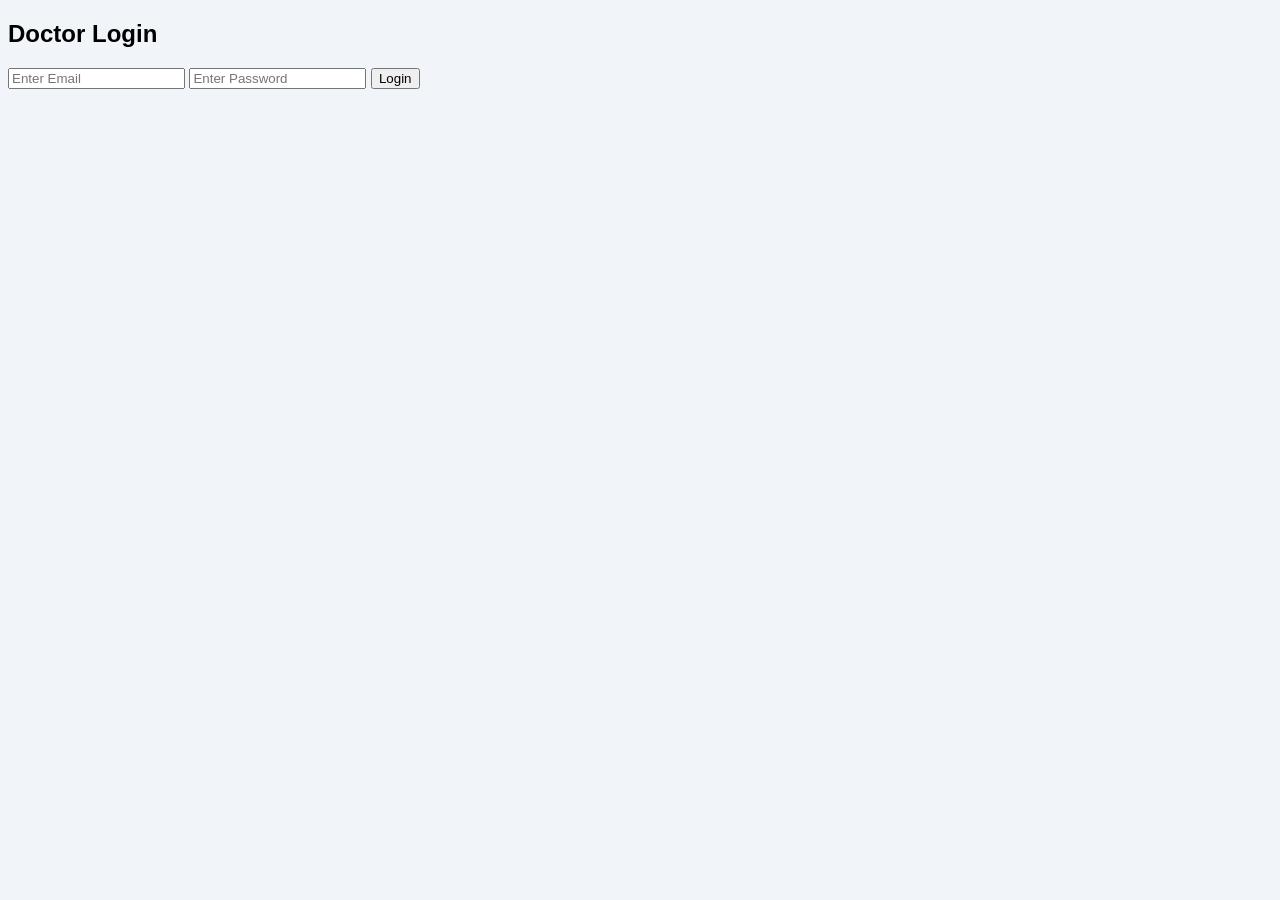
<file: myapi/public/index.html>
<!DOCTYPE html>
<html>
<head>
    <title>Doctor Login</title>
    <link rel="stylesheet" href="style.css">
</head>
<body>

<div class="login-box">
    <h2>Doctor Login</h2>

    <form id="loginForm">
        <input type="email" id="email" placeholder="Enter Email" required>
        <input type="password" id="password" placeholder="Enter Password" required>
        <button type="submit">Login</button>
    </form>

    <p id="msg"></p>
</div>

<script>
document.getElementById("loginForm").addEventListener("submit", function(e) {
    e.preventDefault();

    let formData = new FormData();
    formData.append("email", document.getElementById("email").value);
    formData.append("password", document.getElementById("password").value);

    fetch("../api/login.php", {
        method: "POST",
        body: formData
    })
    .then(res => res.json())
    .then(data => {
        if(data.status === "success"){
    window.location.href = "dashboard.html";
} else {
            document.getElementById("msg").innerText = data.message;
        }
    });
});
</script>

</body>
</html>
</file>
<file: myapi/public/style.css>
body {
    background: #f1f4f9;
    font-family: Arial;
}

/* Sidebar */
.sidebar {
    width: 220px;
    min-height: 100vh;
    background: #111827;
    color: white;
    transition: 0.3s;
}

.sidebar ul li {
    padding: 12px;
    cursor: pointer;
}

.sidebar ul li:hover {
    background: #1f2937;
}

/* Collapse */
.sidebar.active {
    width: 70px;
}

/* Cards */
.card {
    border-radius: 12px;
}

/* Responsive */
@media(max-width:768px){
    .sidebar {
        position: absolute;
        z-index: 1000;
    }
}
</file>
